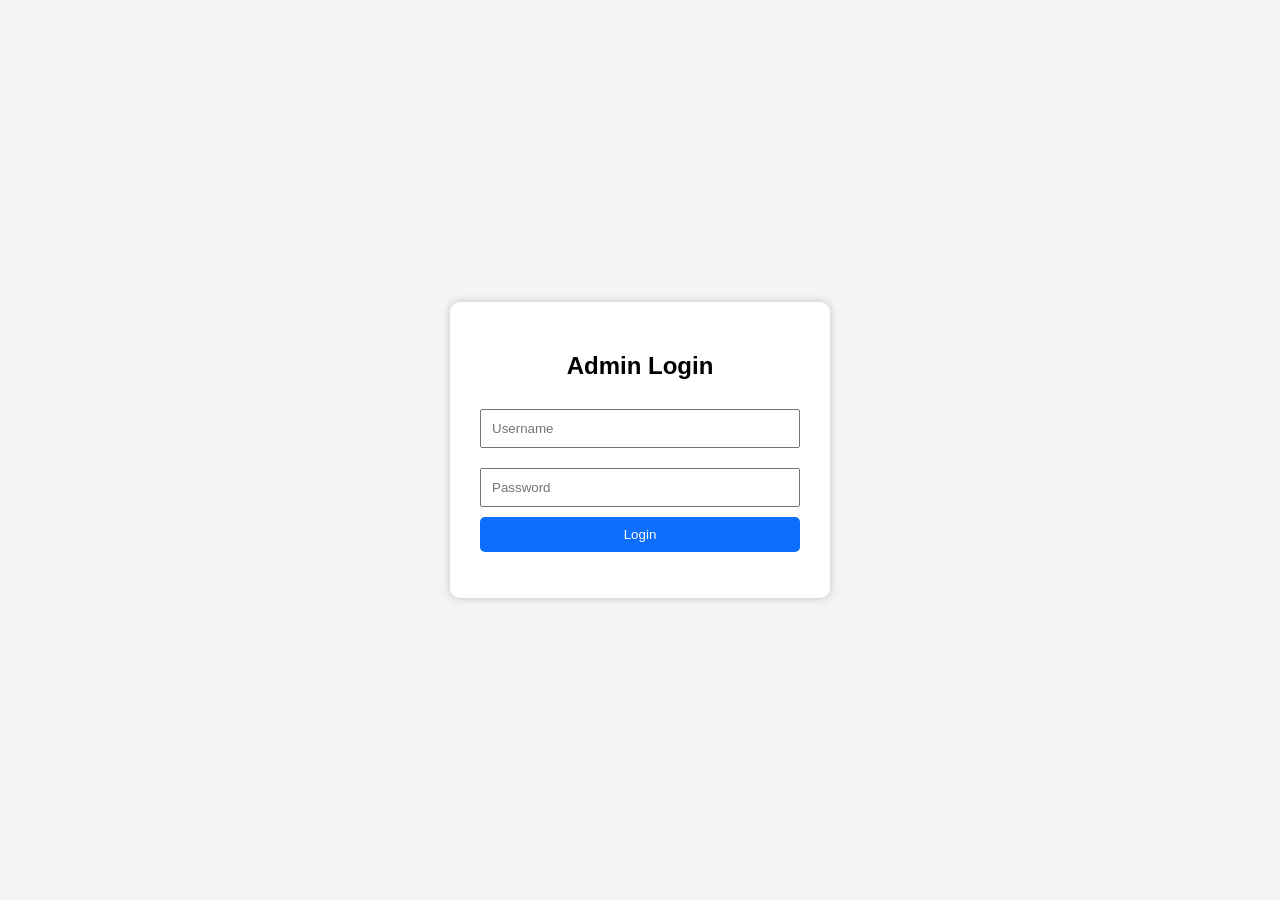
<file: admin.html>
<!DOCTYPE html>
<html lang="en">
<head>
<meta charset="UTF-8">
<meta name="viewport" content="width=device-width, initial-scale=1.0">
<title>Jayf Store Admin Login</title>

<style>
body{
    margin:0;
    font-family:Arial,sans-serif;
    background:#f4f4f4;
    display:flex;
    justify-content:center;
    align-items:center;
    height:100vh;
}
.login-box{
    background:#fff;
    padding:30px;
    border-radius:10px;
    box-shadow:0 0 10px rgba(0,0,0,.2);
    width:320px;
}
h2{text-align:center;}
input{
    width:100%;
    padding:10px;
    margin:10px 0;
    box-sizing:border-box;
}
button{
    width:100%;
    padding:10px;
    background:#0d6efd;
    color:white;
    border:none;
    border-radius:5px;
    cursor:pointer;
}
#error{
    color:red;
    text-align:center;
    margin-top:10px;
}
</style>
</head>
<body>

<div class="login-box">
<h2>Admin Login</h2>

<input type="text" id="username" placeholder="Username">

<input type="password" id="password" placeholder="Password">

<button onclick="login()">Login</button>

<p id="error"></p>

</div>

<script>
function login(){

let username=document.getElementById("username").value;
let password=document.getElementById("password").value;

if(username==="admin" && password==="jayf123"){
window.location.href="dashboard.html";
}else{
document.getElementById("error").innerHTML="Incorrect username or password!";
}

}
</script>

</body>
</html>
</file>
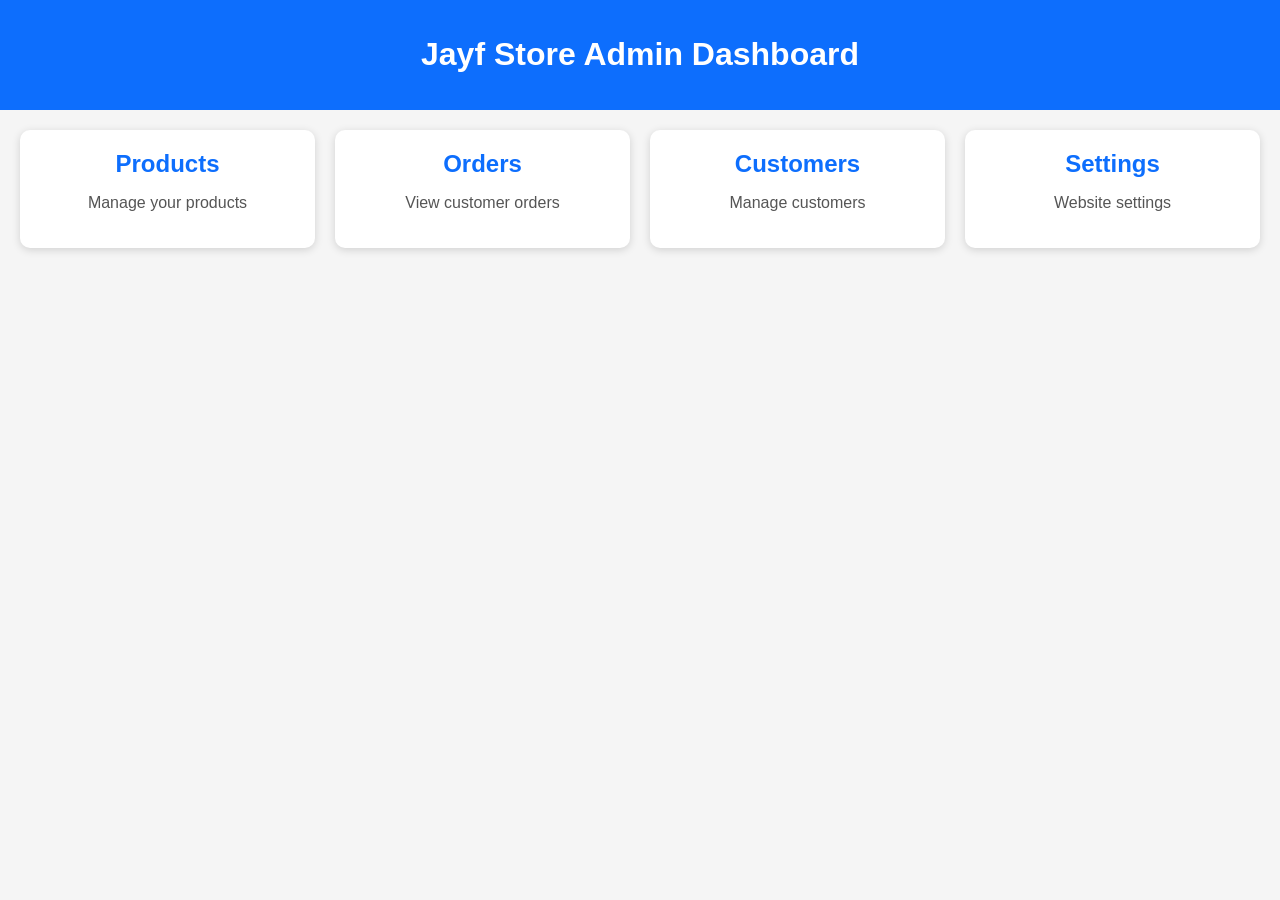
<file: dashboard.html>
<!DOCTYPE html>
<html lang="en">
<head>
<meta charset="UTF-8">
<meta name="viewport" content="width=device-width, initial-scale=1.0">
<title>Jayf Store Admin Dashboard</title>
<style>
body{
    margin:0;
    font-family:Arial,sans-serif;
    background:#f5f5f5;
}
header{
    background:#0d6efd;
    color:white;
    padding:15px;
    text-align:center;
}
.container{
    display:grid;
    grid-template-columns:repeat(auto-fit,minmax(220px,1fr));
    gap:20px;
    padding:20px;
}
.card{
    background:white;
    padding:20px;
    border-radius:10px;
    text-align:center;
    box-shadow:0 2px 8px rgba(0,0,0,.15);
}
.card h2{
    margin:0;
    color:#0d6efd;
}
.card p{
    color:#555;
}
</style>
</head>
<body>

<header>
<h1>Jayf Store Admin Dashboard</h1>
</header>

<div class="container">

<div class="card">
<h2>Products</h2>
<p>Manage your products</p>
</div>

<div class="card">
<h2>Orders</h2>
<p>View customer orders</p>
</div>

<div class="card">
<h2>Customers</h2>
<p>Manage customers</p>
</div>

<div class="card">
<h2>Settings</h2>
<p>Website settings</p>
</div>

</div>

</body>
</html>
</file>
